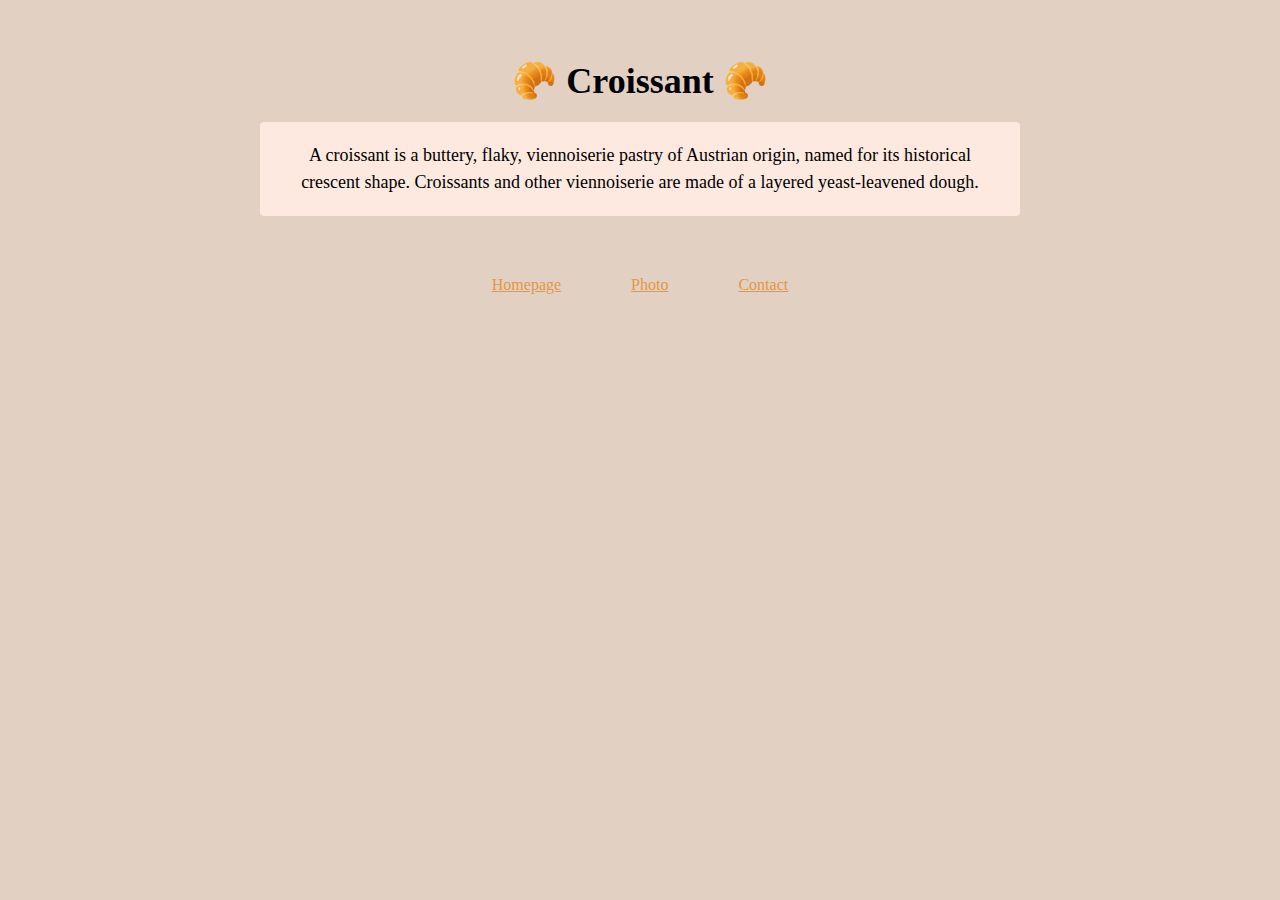
<file: index.html>
<!DOCTYPE html>
<html lang="en">

<head>
    <meta charset="UTF-8">
    <meta name="viewport" content="width=device-width, initial-scale=1.0">
    <link href="https://cdn.jsdelivr.net/npm/bootstrap@5.3.2/dist/css/bootstrap.min.css" rel="stylesheet"
        integrity="sha384-T3c6CoIi6uLrA9TneNEoa7RxnatzjcDSCmG1MXxSR1GAsXEV/Dwwykc2MPK8M2HN" crossorigin="anonymous">
    <link rel="stylesheet" href="css/styles.css" />
    <meta name="description" content="Taste the best croissant in Kuala Lumpur." />
    <title>🥐 The best croissant in Malaysia | Crossaint.com.my | Home 🥐</title>
</head>

<body>
    <header>
        <h1>
            🥐 Croissant 🥐
        </h1>
    </header>
    <main>
        <p>
            A croissant is a buttery, flaky, viennoiserie pastry of Austrian origin, named for its historical crescent
            shape. Croissants and other viennoiserie are made of a layered yeast-leavened dough.
        </p>
    </main>
    <footer class="navigation-links">
        <a href="index.html" title="Croissant.com.my Homepage">Homepage</a>
        <a href="photo.html" title="Croissant.com.my Photo">Photo</a>
        <a href="contact.html" title="Croissant.com.my Contact">Contact</a>
    </footer>
</body>

</html>
</file>
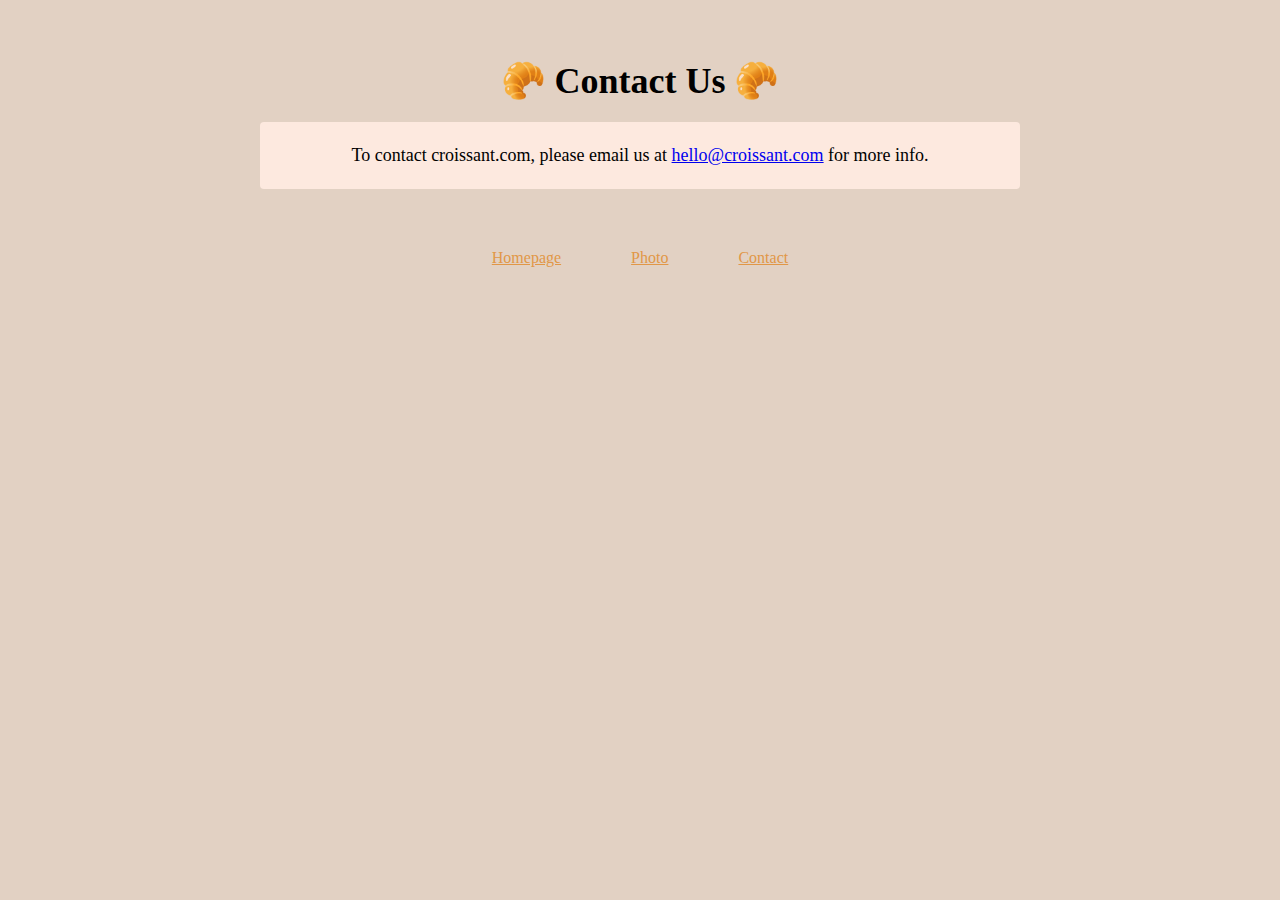
<file: contact.html>
<!DOCTYPE html>
<html lang="en">

<head>
    <meta charset="UTF-8">
    <meta name="viewport" content="width=device-width, initial-scale=1.0">
    <link href="https://cdn.jsdelivr.net/npm/bootstrap@5.3.2/dist/css/bootstrap.min.css" rel="stylesheet"
        integrity="sha384-T3c6CoIi6uLrA9TneNEoa7RxnatzjcDSCmG1MXxSR1GAsXEV/Dwwykc2MPK8M2HN" crossorigin="anonymous">
    <link rel="stylesheet" href="css/styles.css" />
    <title>🥐 Croissant 🥐</title>
</head>

<body>
    <header>
        <h1>
            🥐 Contact Us 🥐
        </h1>
    </header>
    <main class="mt-5">
        <p>
            To contact croissant.com, please email us at <a href="mailto:hello@croissant.com">hello@croissant.com</a>
            for more info.
        </p>
    </main>
    <footer class="navigation-links">
        <a href="index.html">Homepage</a>
        <a href="photo.html">Photo</a>
        <a href="contact.html">Contact</a>
    </footer>
</body>

</html>
</file>
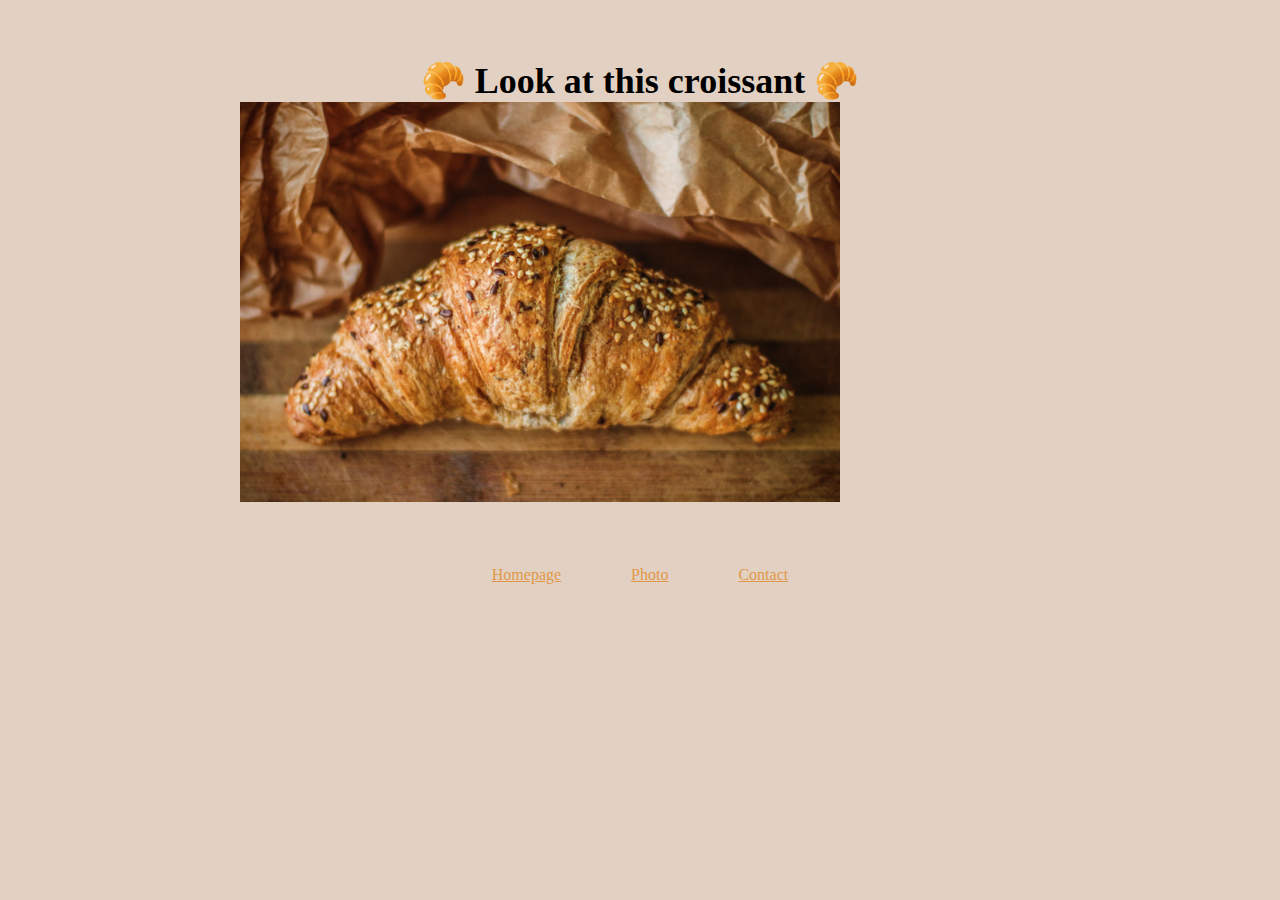
<file: photo.html>
<!DOCTYPE html>
<html lang="en">

<head>
    <meta charset="UTF-8">
    <meta name="viewport" content="width=device-width, initial-scale=1.0">
    <link href="https://cdn.jsdelivr.net/npm/bootstrap@5.3.2/dist/css/bootstrap.min.css" rel="stylesheet"
        integrity="sha384-T3c6CoIi6uLrA9TneNEoa7RxnatzjcDSCmG1MXxSR1GAsXEV/Dwwykc2MPK8M2HN" crossorigin="anonymous">
    <link rel="stylesheet" href="css/styles.css" />
    <meta name="description" content="Taste the best croissant in Kuala Lumpur." />
    <title>🥐 The best croissant in Malaysia | Crossaint.com.my | Photo 🥐</title>
</head>

<body>
    <header>
        <h1>
            🥐 Look at this croissant 🥐
        </h1>
    </header>
    <main class="mt-5 text-center">
        <img src="images/croissant.jpg" class="img-fluid rounded" width="75%"
            alt="Photo of a croissant with light and dark sesame seeds on top" />
    </main>
    <footer class="navigation-links">
        <a href="index.html" title="Croissant.com.my Homepage">Homepage</a>
        <a href="photo.html" title="Croissant.com.my Photo">Photo</a>
        <a href="contact.html" title="Croissant.com.my Contact">Contact</a>
    </footer>
</body>

</html>
</file>
<file: css/styles.css>
:root {
    --primary-color: #E19747;
    --secondary-color: #fde9df;
    --box-shadow: 0 5px 10px rgba(0, 0, 0, 0.3);
}

body {
    background-image: linear-gradient(to bottom, #fdfcfb 0%, #e2d1c3 100%);
    background: #e2d1c3;
    margin: 60px auto;
    max-width: 800px;
}

h1 {
    font-size: 36px;
    margin: 0;
    text-align: center;
}

.navigation-links {
    display: flex;
    margin-top: 20px;
    justify-content: center;
}

.navigation-links a {
    border-radius: 4px;
    color: var(--primary-color);
    margin: 20px;
    padding: 20px 15px;
    text-transform: capitalize;
}

.navigation-links a:hover {
    text-decoration: none;
}

p {
    margin: 20px;
    background: var(--secondary-color);
    padding: 20px;
    border-radius: 4px;
    font-size: 18px;
    line-height: 1.5;
    text-align: center;
}
</file>
